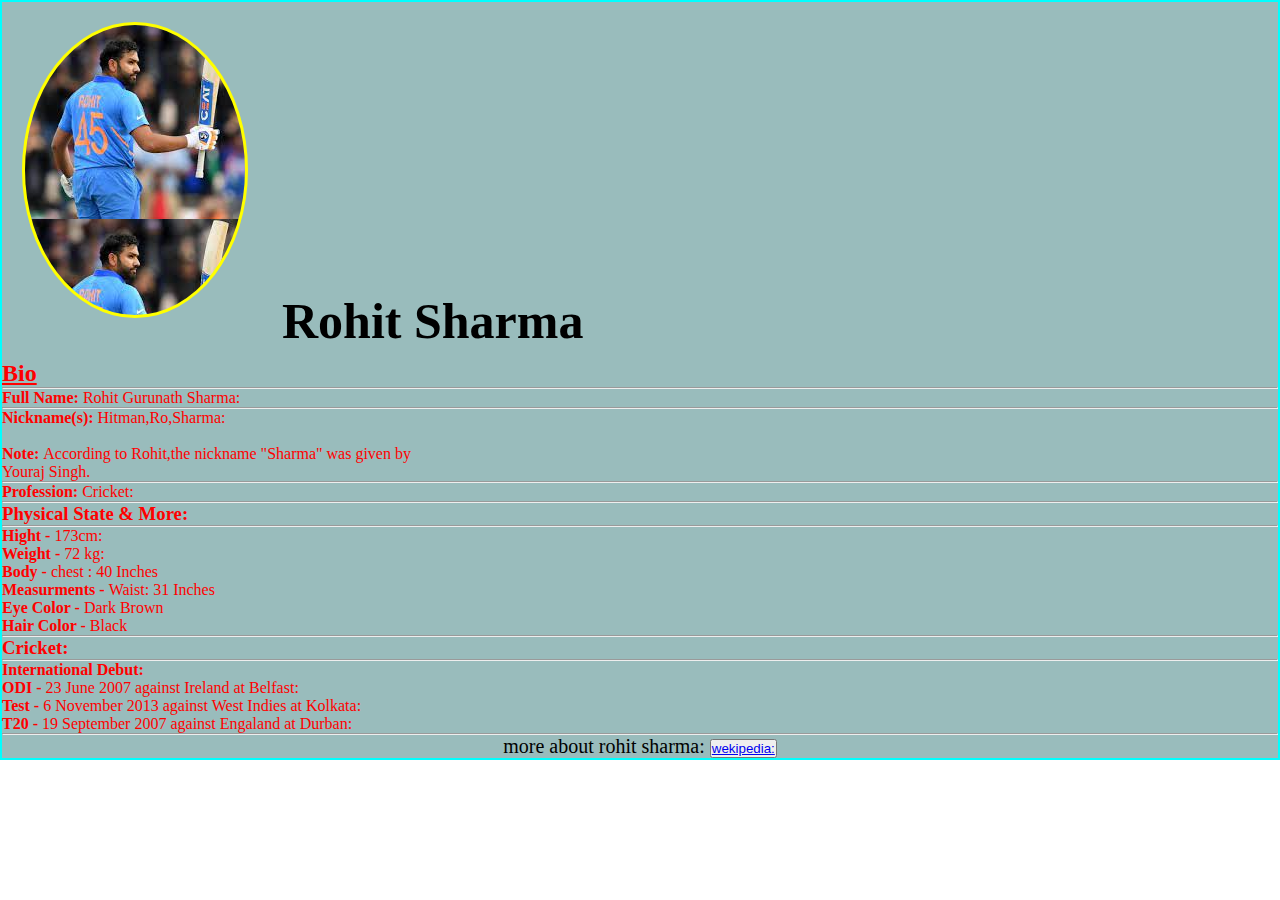
<file: index.html>
<!DOCTYPE html>
<html lang="en">
<head>
    <meta charset="UTF-8">
    <meta name="viewport" content="width=device-width, initial-scale=1.0">
    <title>Biography of Rohit Sharma</title>
    <link rel="stylesheet" href="style.css">
</head>
<body>
    <div class="container">
        <section class="top_section">
            <div class="image_container">
                <!-- <img src="rohit.jpeg" alt="image" > -->
            </div>
            <h1 class="headOne"> Rohit Sharma</h1>
        </section>
        <section class="biography">
            <h2 class="headTwo">
                <u>Bio</u> 
            </h2> <hr>
            <div class="contain">
                <p>
                    <b>Full Name: </b> Rohit Gurunath Sharma:
                </p> <hr>
                <p>
                    <b>Nickname(s): </b> Hitman,Ro,Sharma:
                    <br> <br>
                    <b>Note: </b>According to Rohit,the nickname "Sharma" was given by <br> Youraj Singh.
                </p> <hr>
                <p>
                    <b> Profession: </b> Cricket:
                </p>  <hr>
            </div>
            <h3 class="headThree">
                Physical State & More:
            </h3> <hr>
            <p class="containTwo">
                <ul>
                    <li>
                        <b>Hight - </b> 173cm:
                    </li>
                    <li>
                        <b> Weight - </b> 72 kg:
                    </li>
                    <li>
                        <b> Body - </b> chest : 40 Inches
                    </li>
                    <li>
                        <b>Measurments - </b> Waist: 31 Inches
                    </li>
                    <li>
                        <b>Eye Color - </b> Dark Brown
                    </li>
                    <li>
                        <b>Hair Color - </b> Black
                    </li>
                </ul>
            </p>  <hr>
            <h3> Cricket: </h3>  <hr>
            
            <div>
                <h4> International Debut: </h4>
                <ul>
                    <li>
                        <b>ODI - </b> 23 June 2007 against Ireland at Belfast:
                    </li>
                    <li>
                        <b>Test - </b> 6 November 2013 against West Indies at Kolkata:
                    </li>
                    <li>
                        <b>T20 - </b> 19 September 2007 against Engaland at Durban:
                    </li>
                </ul>
            </div>  <hr>
        </section>
        
        <footer class="footer">
            <P>
                more about rohit sharma: 
                <button>
                    <a href="https://en.wikipedia.org/wiki/Rohit_Sharma"> wekipedia: </a>
                </button>
        
            </P>
        </footer>
    </div>
    
</body>
</html>
</file>
<file: style.css>
*{
    margin:0px;
    padding:0px;
}
.container{
    background-color:rgb(153, 188, 188);
    color:rgb(255,0,0);
    border:2px solid cyan;
    /* border-radius: 35px; */
    margin:0px;
    padding:0px
}
.top_section{
    /* background-color:rgb(130,150,145); */
    /* border:2px dashed red; */
    /* border-radius:35px; */
}
.headOne{
    /* background-color:blue; */
    color:black;
    text-align:top;
    /* border:3px solid yellow; */
    /* border-radius:10px; */
    margin:10px;
    display:inline-block;
    /* text-align:right; */
    font-size:50px;
}
.image_container{
    width:220PX;
    height:290PX;
    margin:20PX;
    /* margin-left: auto;
    margin-right: auto; */
    border:3px solid yellow;
    /* margin-bottom:30px; */
   /* padding:2px; */
   display:inline-block;
   border-radius:50%;
   background-image:url("rohit.jpeg");
   
}
.footer{
   text-align:center;
   font-size:20px;
   color:black;
    /* background-color:bisque;
    border:2px dashed yellow;
    border-radius:35px;
    height:45px; */
}
</file>
